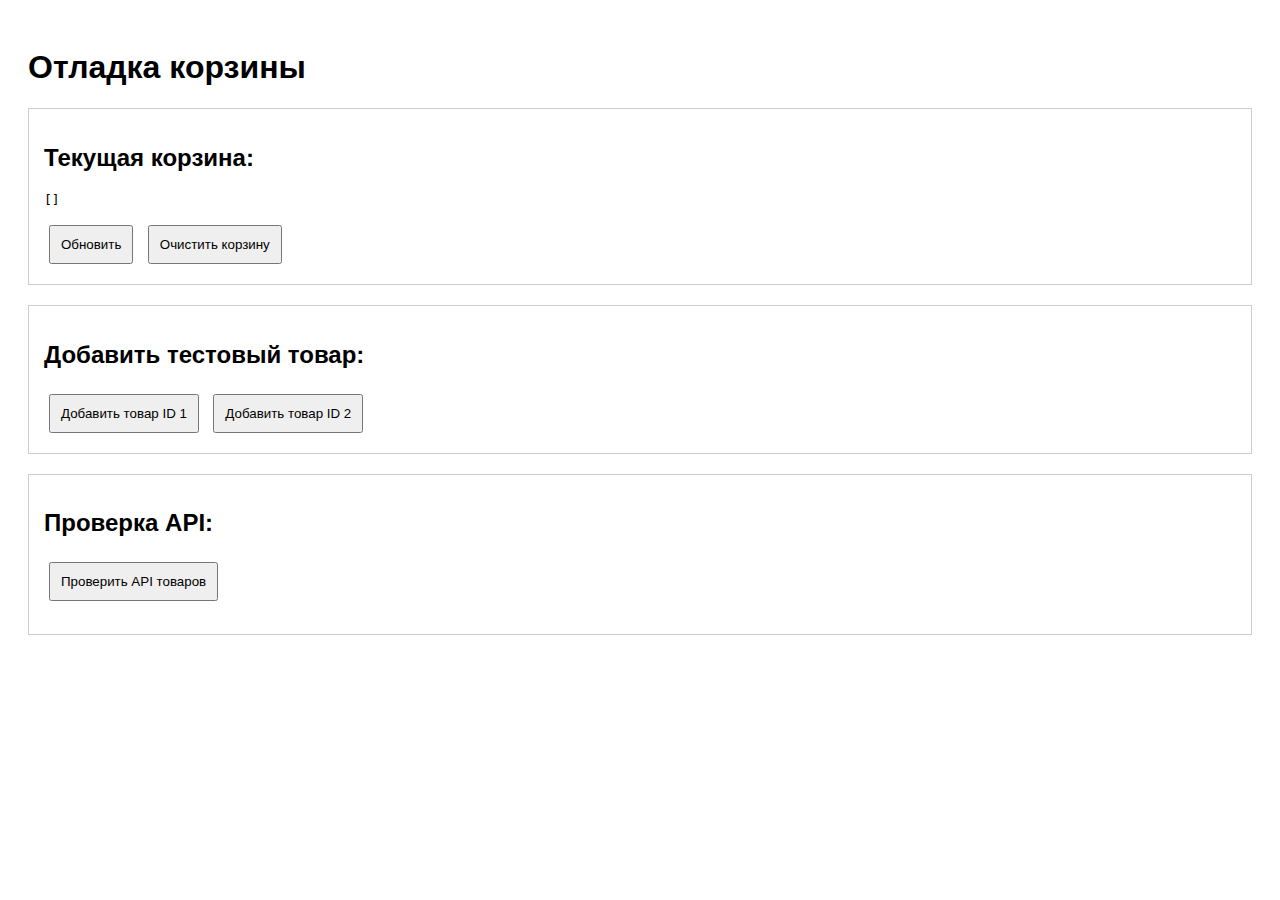
<file: templates/debug.html>
<!DOCTYPE html>
<html>
<head>
    <title>Debug Cart</title>
    <style>
        body { font-family: Arial, sans-serif; padding: 20px; }
        .debug-section { margin: 20px 0; padding: 15px; border: 1px solid #ccc; }
        button { padding: 10px; margin: 5px; }
    </style>
</head>
<body>
    <h1>Отладка корзины</h1>

    <div class="debug-section">
        <h2>Текущая корзина:</h2>
        <pre id="cart-content">Загрузка...</pre>
        <button onclick="loadCartDebug()">Обновить</button>
        <button onclick="clearCart()">Очистить корзину</button>
    </div>

    <div class="debug-section">
        <h2>Добавить тестовый товар:</h2>
        <button onclick="addTestProduct(1)">Добавить товар ID 1</button>
        <button onclick="addTestProduct(2)">Добавить товар ID 2</button>
    </div>

    <div class="debug-section">
        <h2>Проверка API:</h2>
        <button onclick="testAPI()">Проверить API товаров</button>
        <pre id="api-result"></pre>
    </div>

    <script>
        function loadCartDebug() {
            const cart = JSON.parse(localStorage.getItem('cart')) || [];
            document.getElementById('cart-content').textContent = JSON.stringify(cart, null, 2);
        }

        function clearCart() {
            localStorage.removeItem('cart');
            loadCartDebug();
            alert('Корзина очищена');
        }

        function addTestProduct(productId) {
            // Эмулируем добавление товара
            fetch(`/api/products/${productId}`)
                .then(response => response.json())
                .then(product => {
                    let cart = JSON.parse(localStorage.getItem('cart')) || [];
                    const existing = cart.find(item => item.id === product.id);

                    if (existing) {
                        existing.quantity++;
                    } else {
                        cart.push({
                            id: product.id,
                            name: product.name,
                            price: product.price,
                            quantity: 1,
                            image: '/static/images/placeholder.jpg'
                        });
                    }

                    localStorage.setItem('cart', JSON.stringify(cart));
                    loadCartDebug();
                    alert(`Добавлен товар: ${product.name}`);
                })
                .catch(error => {
                    alert('Ошибка: ' + error.message);
                });
        }

        function testAPI() {
            fetch('/api/products')
                .then(response => response.json())
                .then(products => {
                    document.getElementById('api-result').textContent =
                        `Найдено товаров: ${products.length}\n\n` +
                        JSON.stringify(products.slice(0, 3), null, 2);
                })
                .catch(error => {
                    document.getElementById('api-result').textContent = 'Ошибка: ' + error.message;
                });
        }

        // Загрузить данные при старте
        loadCartDebug();
    </script>
</body>
</html>
</file>
